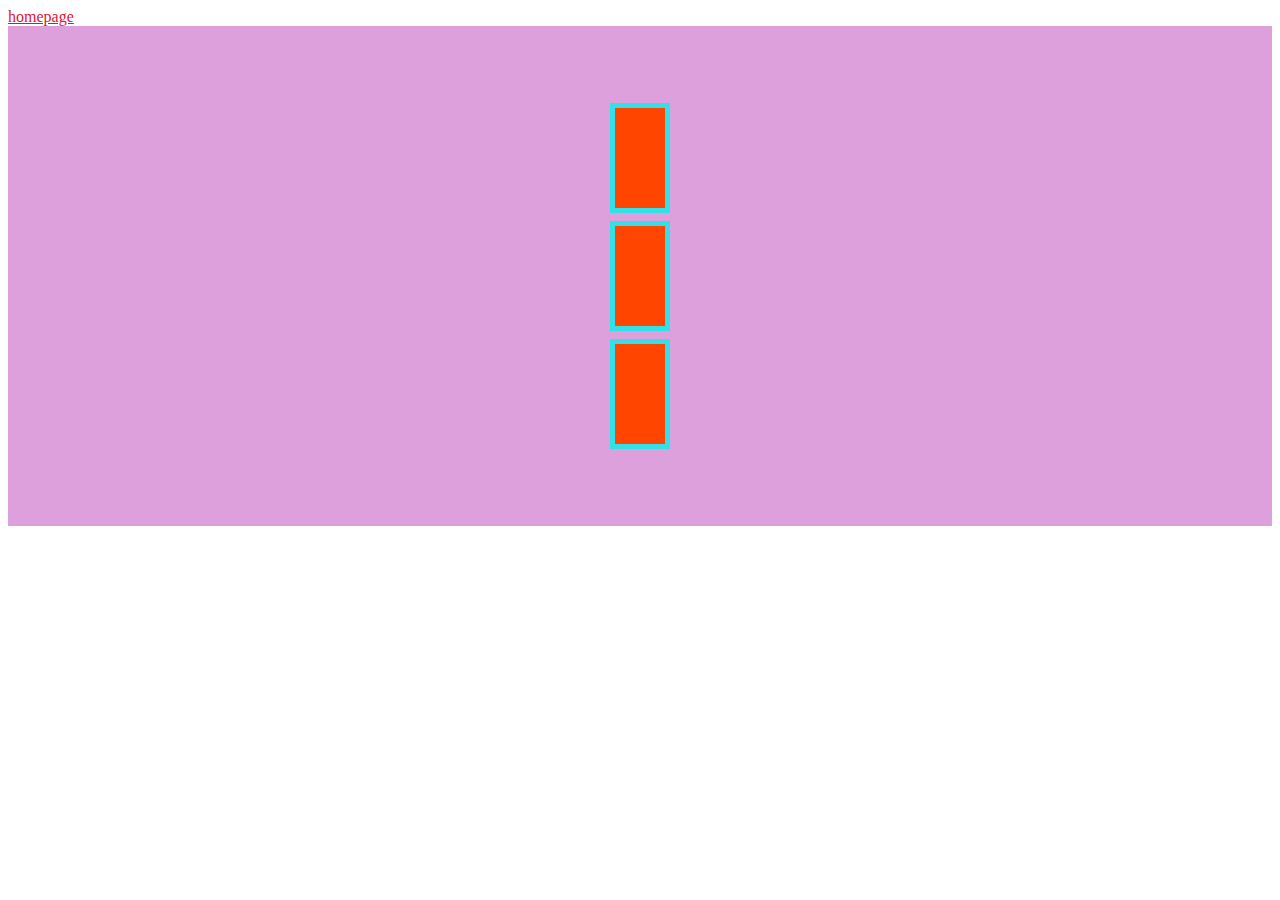
<file: menu.html>
<!DOCTYPE html>
<html lang="en">
  <head>
    <link rel="stylesheet" href="../sty.css" />
    <meta charset="UTF-8" />
    <meta http-equiv="X-UA-Compatible" content="IE=edge" />
    <meta name="viewport" content="width=device-width, initial-scale=1.0" />
    <title>menu</title>
  </head>
  <body>
    <a class="gohome" href="index.html">homepage</a>
    <div class="flexi">
      <div class="item"></div>
      <div class="item"></div>
      <div class="item"></div>
    </div>
  </body>
</html>
</file>
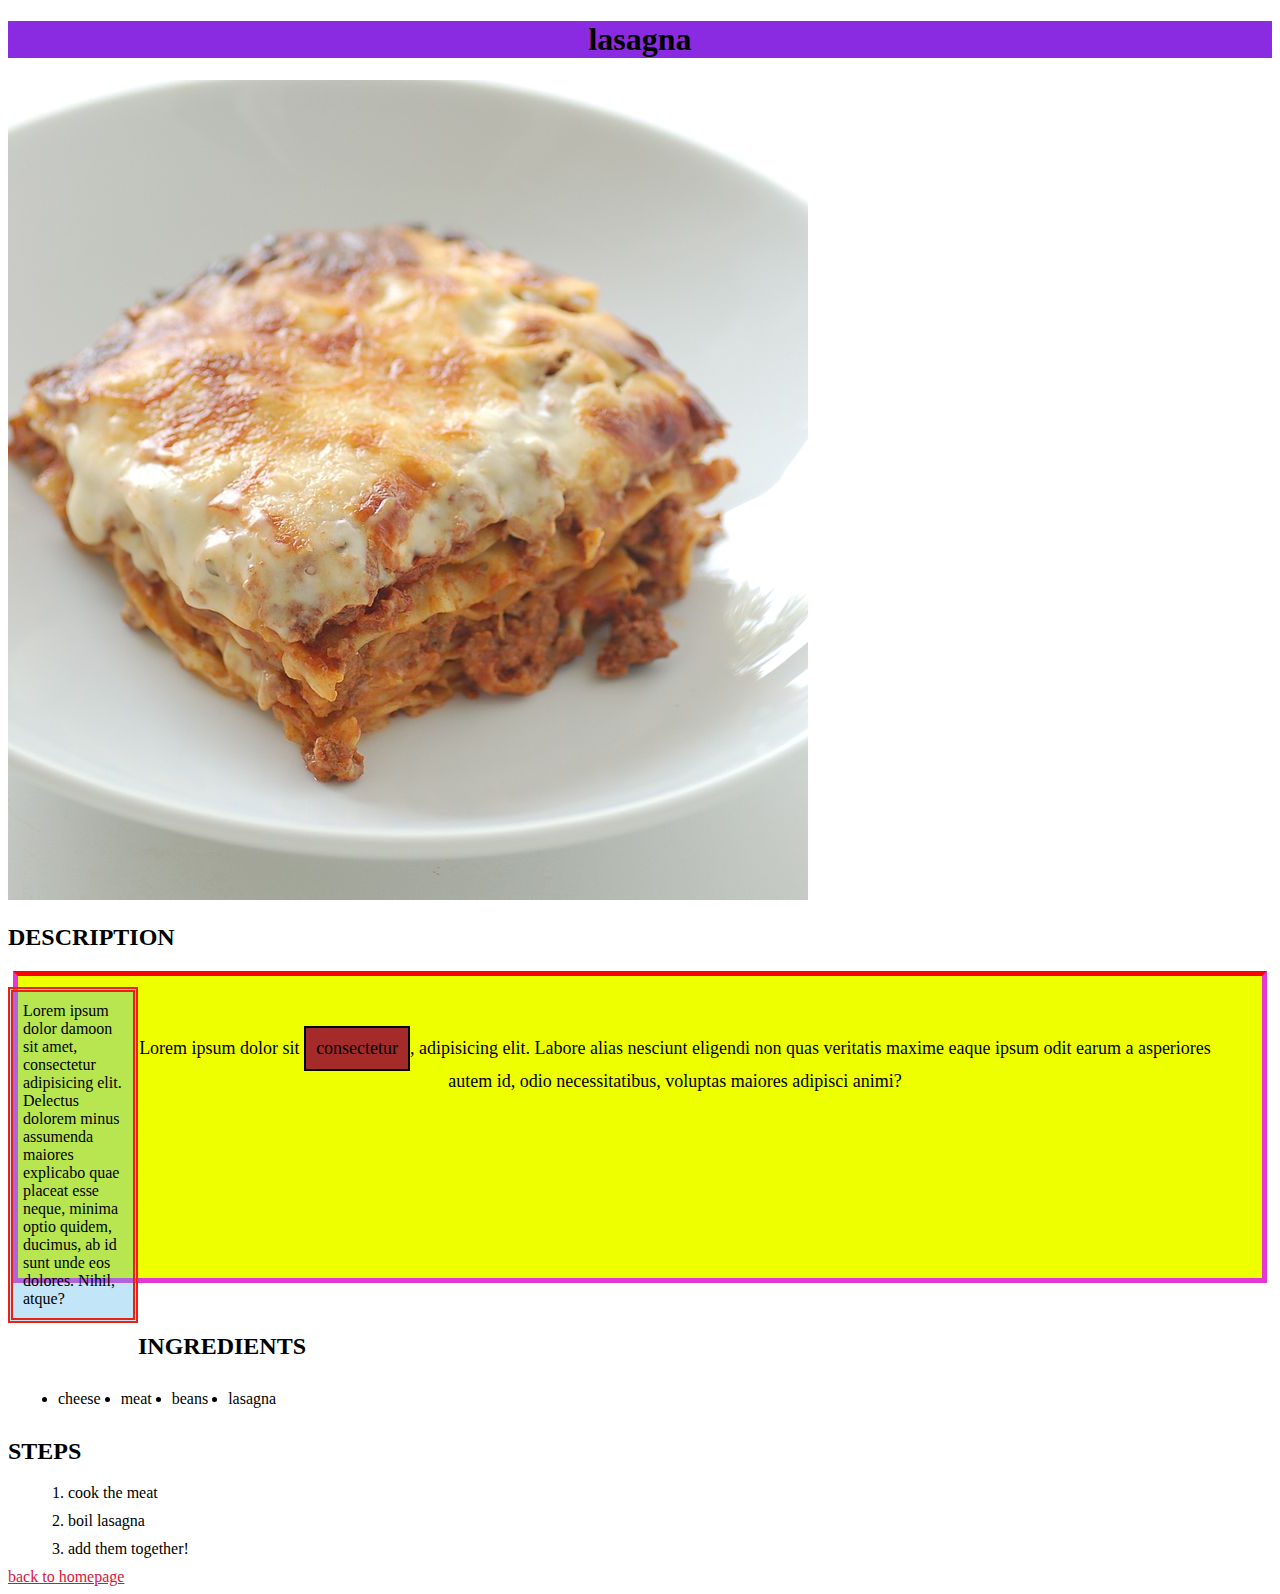
<file: recipes/lasagna.html>
<!DOCTYPE html>
<html lang="en">
  <head>
    <meta charset="UTF-8" />
    <meta http-equiv="X-UA-Compatible" content="IE=edge" />
    <meta name="viewport" content="width=device-width, initial-scale=1.0" />
    <title>lasagna</title>
    <link rel="stylesheet" href="../sty.css" />
    <style>
      img {
        height: auto;
        width: 200xp;
      }
    </style>
  </head>
  <body>
    <div class="header">
      <h1 style="background-color: blueviolet; text-align: center">lasagna</h1>
    </div>
    <img src="../images/piz.jpg" alt="lasagna" />
    <h2>DESCRIPTION</h2>
    <p class="first">
      Lorem ipsum dolor damoon sit amet, consectetur adipisicing elit. Delectus
      dolorem minus assumenda maiores explicabo quae placeat esse neque, minima
      optio quidem, ducimus, ab id sunt unde eos dolores. Nihil, atque?
    </p>
    <p class="sec">
      Lorem ipsum dolor sit <span> consectetur</span>, adipisicing elit. Labore
      alias nesciunt eligendi non quas veritatis maxime eaque ipsum odit earum a
      asperiores autem id, odio necessitatibus, voluptas maiores adipisci animi?
    </p>
    <p></p>
    <h2 style="margin-top: 50px">INGREDIENTS</h2>
    <ul>
      <li>cheese</li>
      <li>meat</li>
      <li>beans</li>
      <li>lasagna</li>
    </ul>
    <h2>STEPS</h2>
    <ol>
      <li>cook the meat</li>
      <li>boil lasagna</li>
      <li>add them together!</li>
    </ol>
    <a class="gohome" href="../index.html">back to homepage</a>
  </body>
</html>
</file>
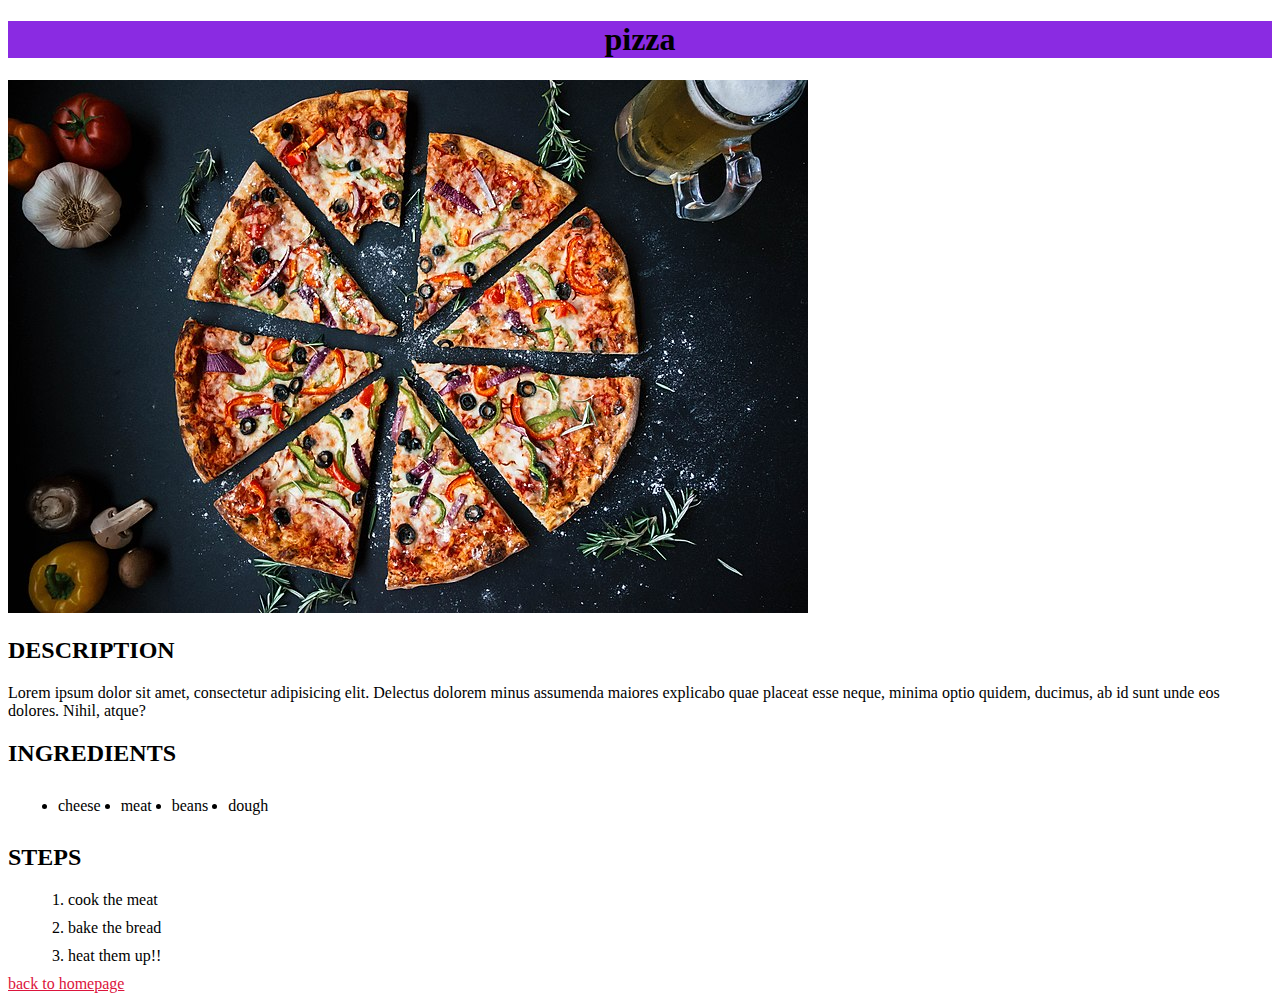
<file: recipes/pizza.html>
<!DOCTYPE html>
<html lang="en">
  <head>
    <link rel="stylesheet" href="../sty.css" />
    <meta charset="UTF-8" />
    <meta http-equiv="X-UA-Compatible" content="IE=edge" />
    <meta name="viewport" content="width=device-width, initial-scale=1.0" />
    <title>pizza</title>
  </head>
  <body>
    <h1 style="background-color: blueviolet; text-align: center">pizza</h1>
    <img src="../images/pizza.jpg" alt="pizza" />
    <h2>DESCRIPTION</h2>
    <p class="inline">
      Lorem ipsum dolor sit amet, consectetur adipisicing elit.
    </p>
    <p class="inline">
      Delectus dolorem minus assumenda maiores explicabo quae placeat esse
      neque, minima optio quidem, ducimus, ab id sunt unde eos dolores. Nihil,
      atque?
    </p>
    <h2>INGREDIENTS</h2>
    <ul>
      <li>cheese</li>
      <li>meat</li>
      <li>beans</li>
      <li>dough</li>
    </ul>
    <h2>STEPS</h2>
    <ol>
      <li>cook the meat</li>
      <li>bake the bread</li>
      <li>heat them up!!</li>
    </ol>
    <a class="gohome" href="../index.html">back to homepage</a>
  </body>
</html>
</file>
<file: sty.css>
.first {
    border:5px double rgb(233, 34, 20);
    background-color: rgba(80, 183, 231, 0.349);
    padding: 10px;
    height: auto;
    width: 100px;
    float: left;
}
.sec {
    border:5px solid rgb(226, 56, 212);
    border-top:5px solid red;
    background-color: rgb(238, 255, 0);
    padding: 50px;
    padding-left: 100px;
    height:202px;
    margin: 5px; 
    text-align: center;   
    font: 700px;
    font-size: large;  
}
ul {
    display: flex;
}
ol {
    margin: 10px;
}
li{
    margin: 10px;
}

.inline{
    display: inline;
}
span{
    border: 2px solid black;
    background-color: brown;
    padding: 10px;
   display: inline-block;
}
.gohome {
color:crimson;
}
.gohome:hover{
    background-color: cyan;
    color:blue;
}
.flexi{
    display: flex;
    flex-direction: column;
    height: 500px;
    background:plum ;
    justify-content: center;
    align-items: center;
    gap:8px;
}
.item{
    background:orangered;
    border: 5px solid rgb(50, 225, 231);
    height: 100px;
    width: 50px;
   
   
}
</file>
